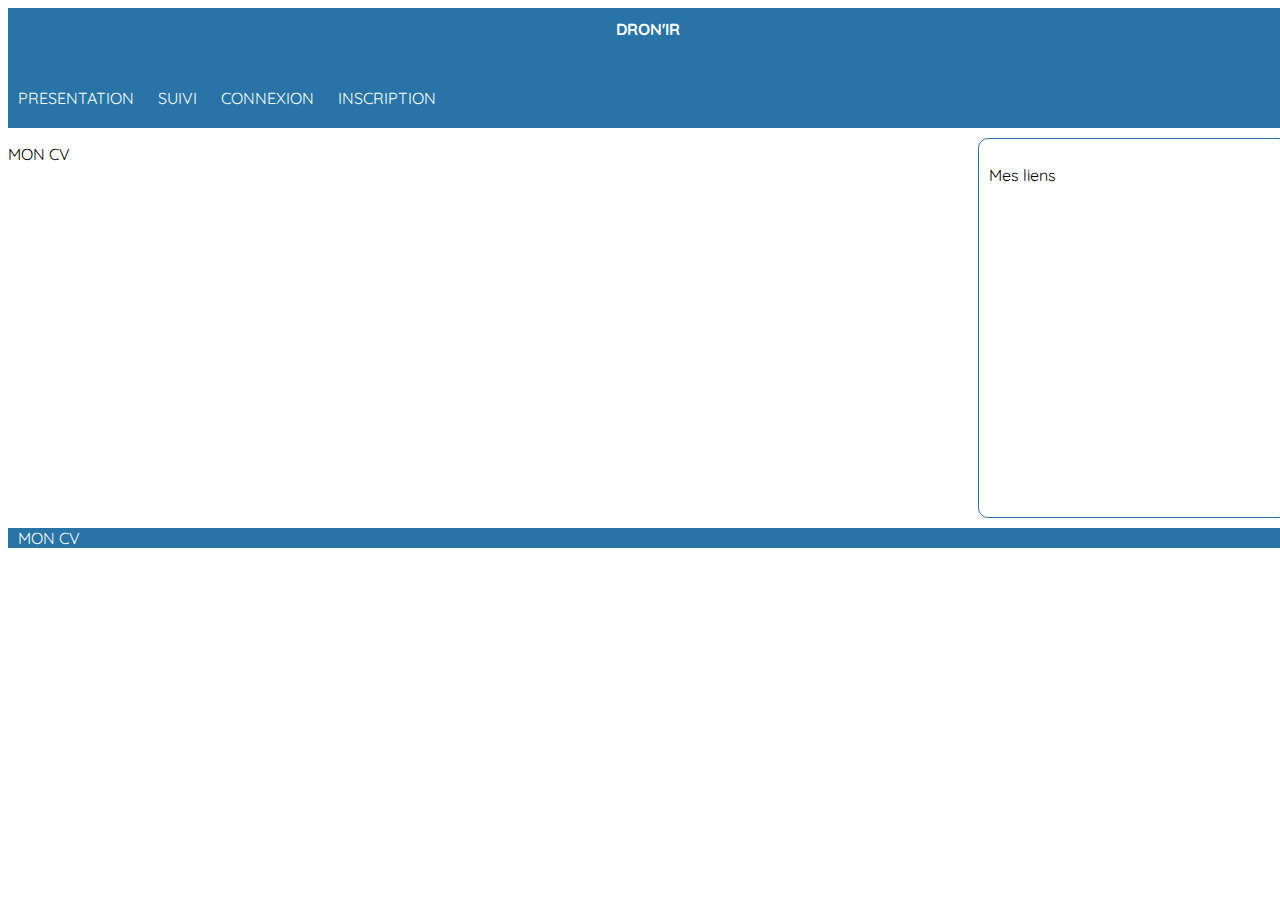
<file: TD3/index.html>
<!DOCTYPE html>
<html lang="en" dir="ltr">

<link rel="preconnect" href="https://fonts.googleapis.com">
<link rel="preconnect" href="https://fonts.gstatic.com" crossorigin>
<link href="https://fonts.googleapis.com/css2?family=Quicksand&display=swap" rel="stylesheet">
<link rel="stylesheet" href="ossature_grille.css">
<link rel="stylesheet" href="design.css">
  <head>
    <meta charset="utf-8">
    <meta name="viewport" content="width=device-width, initial-scale=1">
    <title></title>
  </head>
  <body>


      <header>
      <h1>DRON'IR</h1>
      <div class="lemenu">
        <div class="menu"></div>
        <div class="menu"></div>
        <div class="menu"></div>
      </div>
    </header>
      <nav>
        <a href="#">PRESENTATION</a>
        <a href="#">SUIVI</a>
        <a href="file:///C:/Users/RYSSOUF/Documents/DW1/TD3/formulaire_connexion.html">CONNEXION</a>
        <a href="file:///C:/Users/RYSSOUF/Documents/DW1/TD3/formulaire_inscription.html">INSCRIPTION</a>
      </nav>
      <aside class="">
        <p>Mes liens</p>
      </aside>
      <section>
        <p>MON CV</p>
      </section>
      <footer>
          <a href="file:///C:/Users/RYSSOUF/Documents/DW1/TD1/CV.html">MON CV</a>

      </footer>
  </body>
</html>
</file>
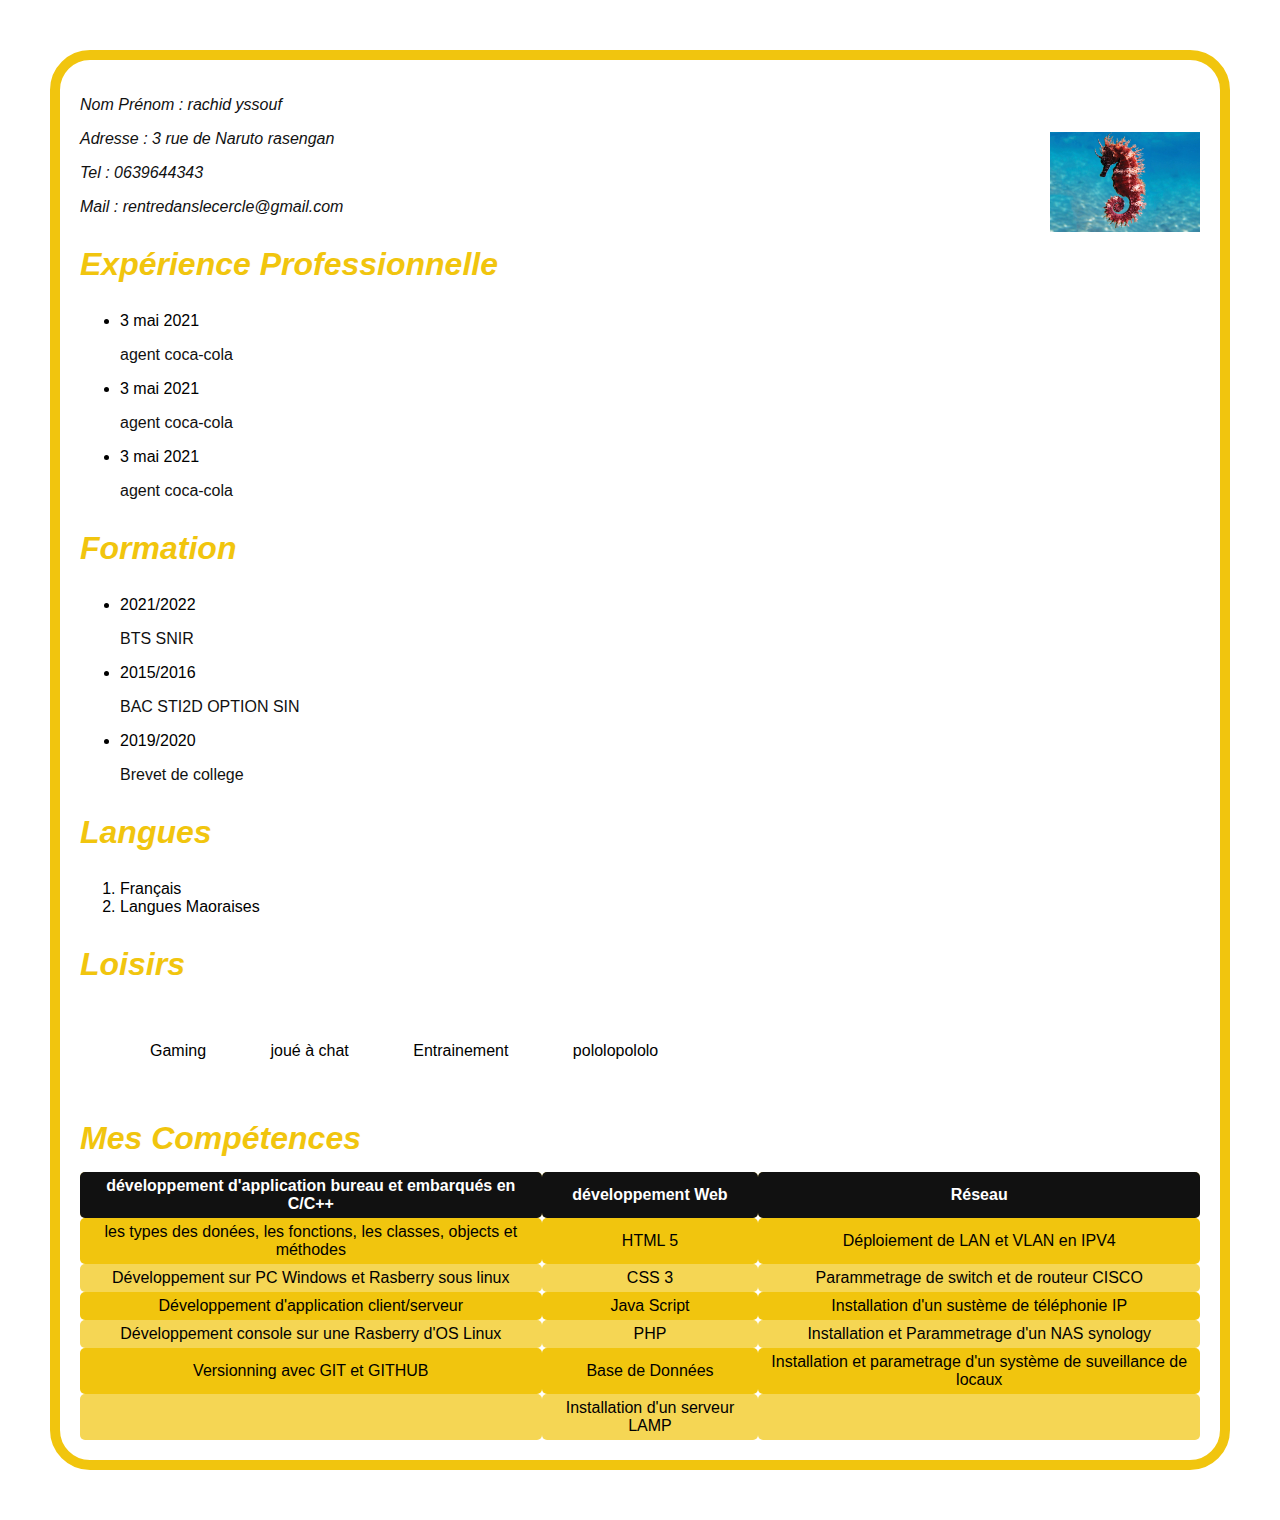
<file: CV.html>
<!DOCTYPE html>
<html lang="en" dir="ltr">
<link rel="stylesheet" href="CV.css">
  <head>
    <meta charset="utf-8">
    <title>Mon CV DE GEEK</title>
  </head>
  <body>
        <p class="haut">Nom Prénom : rachid yssouf</p>
        <p class="haut">Adresse : 3 rue de Naruto rasengan</p>
        <p class="haut">Tel : 0639644343</p>
        <p class="haut">Mail : rentredanslecercle@gmail.com</p>
        <img src="pic_trulli.jpg"  alt="Eren">

          <h1 >Expérience professionnelle </h1>
          <ul>
            <li>3 mai 2021  </li>
            <p>  agent coca-cola </p>
          </ul>
          <ul>
            <li>3 mai 2021  </li>
            <p>  agent coca-cola </p>
          </ul>
          <ul>
            <li>3 mai 2021  </li>
            <p>  agent coca-cola </p>
          </ul>
            <h1>Formation </h1>
            <ul>
              <li>2021/2022 </li>
            <p> BTS SNIR </p>
            </ul>
            <ul>
              <li>2015/2016 </li>
            <p> BAC STI2D OPTION SIN </p>
            </ul>
            <ul>
              <li>2019/2020 </li>
            <p> Brevet de college</p>
            </ul>

                    <h1>Langues</h1>
                        <ol>
                            <li>Français </li>
                            <li> Langues Maoraises </li>

                        </ol>

                <h1>Loisirs</h1>
                    <ul >
                        <li class="loisirs">Gaming </li>
                        <li class="loisirs">joué à chat </li>
                        <li class="loisirs">Entrainement </li>
                        <li class="loisirs">pololopololo </li>
                    </ul>
                    <h1>Mes compétences</h1>
                    <table align="center">
                      <tr>
                        <th>développement d'application bureau et embarqués en C/C++</th>
                        <th>développement Web</th>
                        <th>Réseau</th>
                      </tr>
                      <tr>
                        <td>les types des donées, les fonctions, les classes, objects et méthodes</td>
                        <td>HTML 5 </td>
                        <td>Déploiement de LAN et VLAN en IPV4</td>
                      </tr>
                      <tr class="toto">
                        <td >Développement sur PC Windows et Rasberry sous linux</td>
                        <td>CSS 3</td>
                        <td>Parammetrage de switch et de routeur CISCO</td>
                      </tr>
                      <tr>
                        <td>Développement d'application client/serveur </td>
                        <td>Java Script</td>
                        <td>Installation d'un sustème de téléphonie IP</td>
                      </tr>
                      <tr class="toto">
                        <td >Développement console sur une Rasberry d'OS Linux</td>
                        <td>PHP</td>
                        <td>Installation et Parammetrage d'un NAS synology</td>
                      </tr>
                      <tr>
                        <td>Versionning avec GIT et GITHUB</td>
                        <td>Base de Données </td>
                        <td>Installation et parametrage d'un système de suveillance de locaux</td>
                      </tr>
                      <tr>
                        <td></td>
                        <td>Installation d'un serveur LAMP</td>
                        <td></td>
                      </tr>
                    </table>

  </body>
</html>
</file>
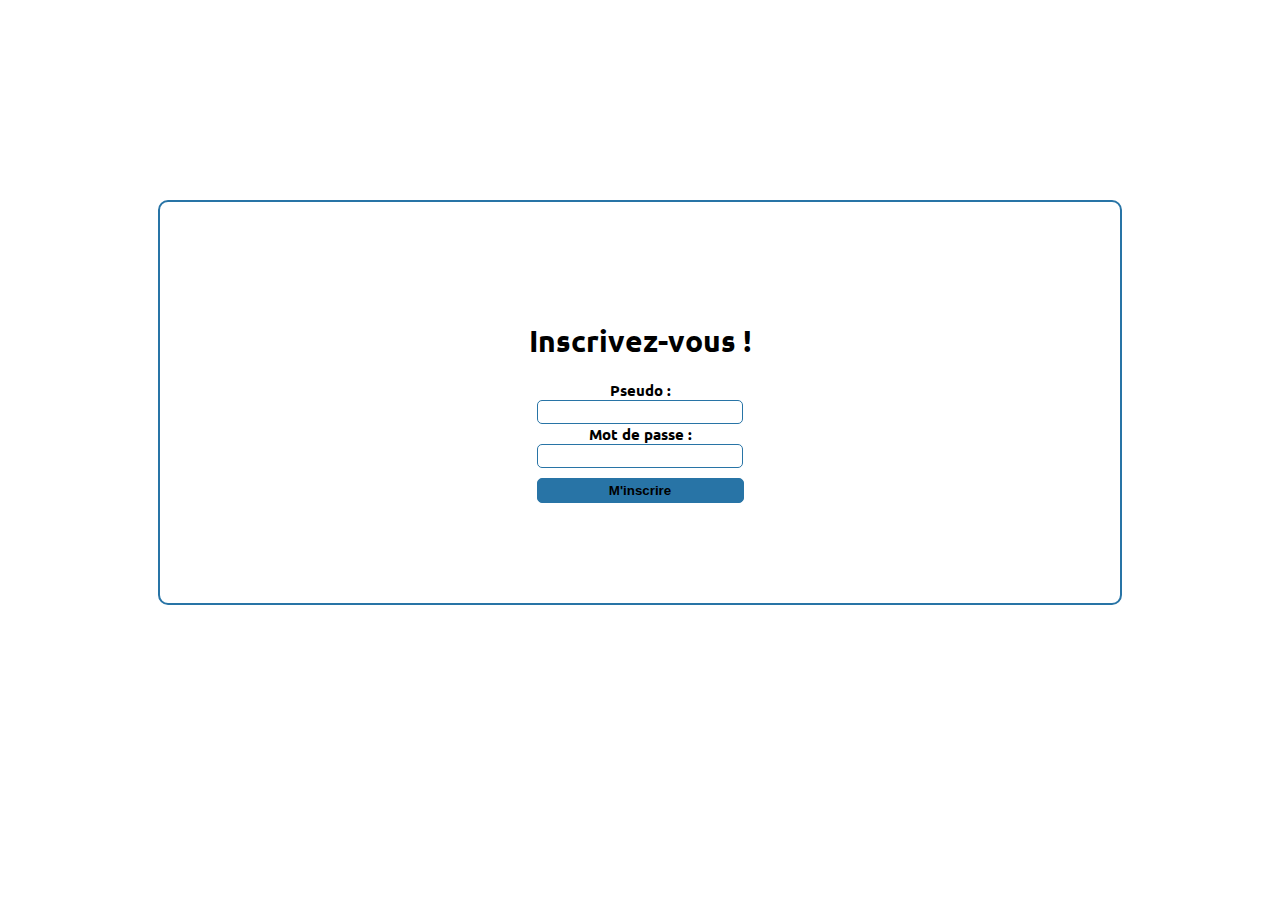
<file: TD3/formulaire_connexion.html>
<!DOCTYPE html>
<html lang="en" dir="ltr">
<link rel="preconnect" href="https://fonts.googleapis.com">
<link rel="preconnect" href="https://fonts.gstatic.com" crossorigin>
<link href="https://fonts.googleapis.com/css2?family=Ubuntu:wght@300&display=swap" rel="stylesheet">
  <head>
    <meta charset="utf-8">
    <title></title>
  </head>
  <link rel="stylesheet" href="formulaire.css">
  <body>
    <form action="" method="get" class="form-example">
<h1>Inscrivez-vous !</h1>
<label for="Pseudo">Pseudo : </label>
<br>
<input type="text" name="pseudo_utilisateur" id="pseudo" required>

<div class="form-example">
<label for="password">Mot de passe : </label>
<br>
<input type="password" name="Password" id="Password" required>
</div>
<div class="form-example">
<input id="pure" type="submit" value="M'inscrire">
</div>
</form>

  </body>
</html>
</file>
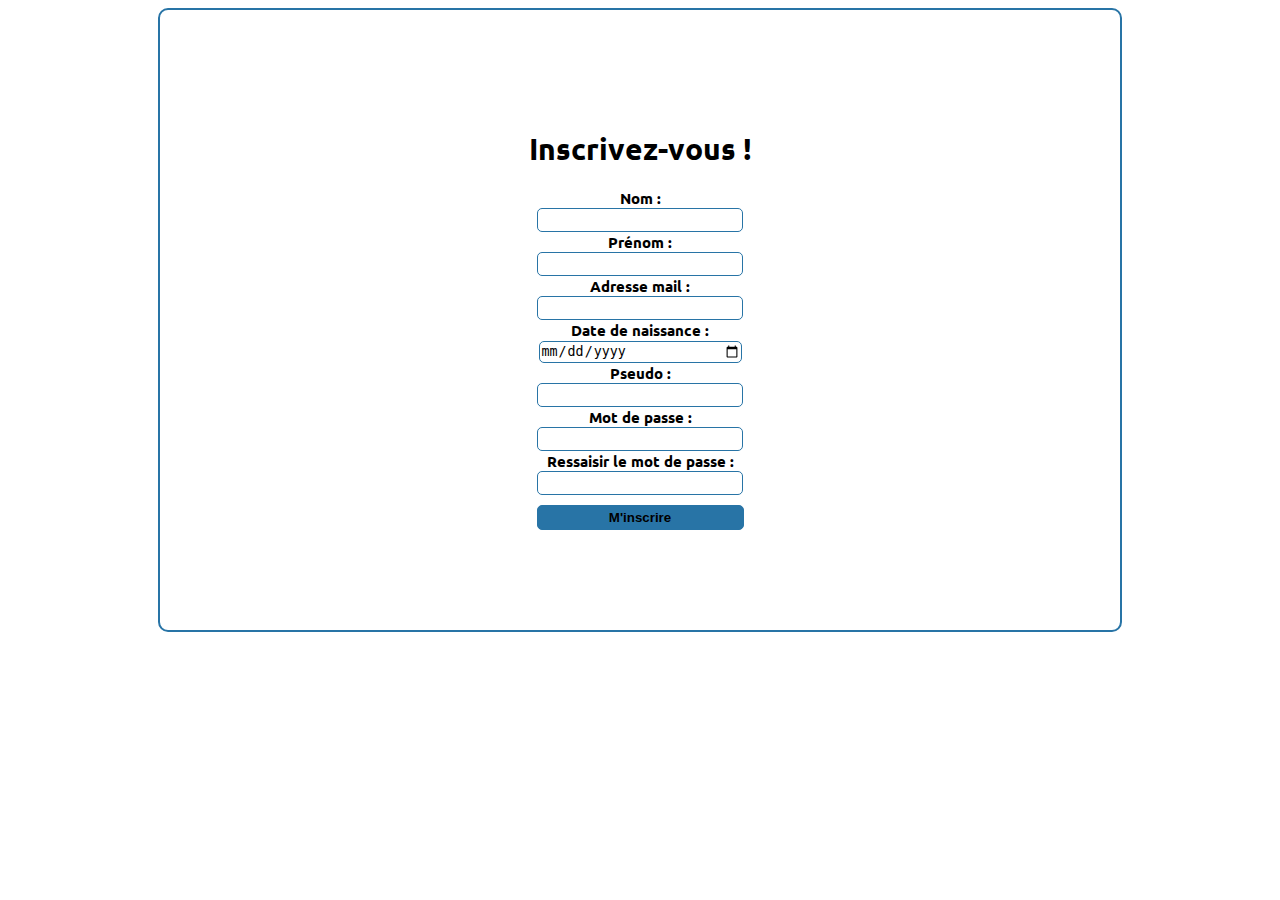
<file: TD3/formulaire_inscription.html>
<!DOCTYPE html>
<html lang="en" dir="ltr">
<link rel="preconnect" href="https://fonts.googleapis.com">
<link rel="preconnect" href="https://fonts.gstatic.com" crossorigin>
<link href="https://fonts.googleapis.com/css2?family=Ubuntu:wght@300&display=swap" rel="stylesheet">
  <head>
    <meta charset="utf-8">
    <title></title>
  </head>
  <link rel="stylesheet" href="formulaire_inscription.css">
  <body>

        <form action="" method="get" class="form-example">
  <h1>Inscrivez-vous !</h1>
  <label for="name">Nom : </label>
  <br>
  <input type="text" name="name" id="name" required>

  <div class="form-example">
  <label for="prenom">Prénom : </label>
  <br>
  <input type="text" name="Password" id="Password" required>
  </div>

  <div class="form-example">
  <label for="email">Adresse mail : </label>
  <br>
  <input type="text" name="Password" id="Password" required>
  </div>

  <div class="form-example">
  <label  for="birthday">Date de naissance : </label>
  <br>
  <input id="birthday" type="date" name="Password" id="Password" required>
  </div>

  <div class="form-example">
  <label for="email">Pseudo : </label>
  <br>
  <input type="text" name="Password" id="Password" required>
  </div>

  <div class="form-example">
  <label for="email">Mot de passe : </label>
  <br>
  <input type="text" name="Password" id="Password" required>
  </div>

  <div class="form-example">
  <label for="email">Ressaisir le mot de passe : </label>
  <br>
  <input type="text" name="Password" id="Password" required>
  </div>

  <div class="form-example">
  <input id="pure" type="submit" value="M'inscrire">
  </div>

        </form>

  </body>
</html>
</file>
<file: TD3/ossature_grille.css>
body{
  display: grid;
  width: 100%;
  height: 250px;
  grid-template-columns: 1fr 25%  ;
  grid-template-rows: 80px 40px 400px 1fr;
  grid-template-areas: "head head"
                        "nav nav"
                        "section aside "
                        "footer footer"
}

header{
        grid-area: head;
}

nav{
        grid-area: nav;
}

section{
        grid-area: section;
        display: inline;
}

aside{
        grid-area: aside;
}

footer{
        grid-area: footer;
}

@media (max-width: 800px)  {
body{  display: grid;
  grid-template-columns: 100%;
  grid-template-rows: 80px auto 400px  1fr;
  grid-template-areas: "head "
                        "nav "
                        "section "
                        "footer "
    }

    aside, nav{
      display: none;
    }
 .menu{
  width: 35px;
  height: 5px;
  background-color: black;
  margin: 6px 0;
  background-color: white;
}
.lemenu{
 float: left;
 padding-left: 10px;
}
}
</file>
<file: TD3/design.css>
body{
font-family: 'Quicksand', sans-serif;
}

header,nav,footer{
  background-color: #2874a6;
  color: white;
}

header h1{
  margin: 0.7rem 0 0.7rem 0;
  padding-top: 0px;
  font-size: 1rem;
  text-align: center;
  font-variant: small-caps;
}

nav, {
  padding: 0 20px 0 20px;
}

nav a, footer a {
  font-size: 1rem;
  color: white;
  margin: 0;
  padding: 0 10px 0 10px;
  text-align: center;
  font-variant: small-caps;
  text-decoration: none;
}

nav a:hover{
  border-bottom: solid 2px white;
  transition-duration: 0.3s;
}

aside{
  margin: 10px 0 10px 10px;
  padding: 10px;
  border: solid 1px #2874a6;
  border-radius: 10px;
}
</file>
<file: CV.css>
body{
   font-family: Arial, Helvetica, sans-serif;
   border: 10px solid #f1c50e;
   border-radius: 40px;
   margin : 50px;
   padding: 20px;
 }
 h1{
   color: #f1c50e;
   font-size: 2em;
   font-style: italic;
   font-weight: bold;
   text-transform: capitalize;
   line-height: 200%;
   margin: .1rem 0;
}

.haut{
  text-align: left;
  font-style: italic;
}
.loisirs{
  display:inline-flex;
  list-style: none;
  margin:30px;
}
p{
  color: #111111;

}
  table {
  border-collapse: collapse;
  text-align: center;
  }
  tr:nth-child(even){
    background-color: #f1c50e;}

    tr:nth-child(odd){
      background-color: #f5d654;}
  th {
    color: white;
    background-color: #111111;
  padding: 5px;
  border-radius: 5px;

  }
  td {
  text-align: center;
  padding: 5px;
  border-radius: 5px;
  }

img{
  width: 150px;
  float: right;
  margin-top: -100px;
  background-position: right;
}
</file>
<file: TD3/formulaire.css>
body{
  font-family: 'Ubuntu', sans-serif;
}
h1{
  text-align: center;
}
.form-example label{

}
form{
  text-align: center;
    font-size: 15px;
    font-weight: bold;
    border: 2px solid #2874a6;
    border-radius: 10px;
    display: block;
    padding-top: 100px;
    padding-bottom: 100px;
    text-align: center;
    margin: 200px 150px 0 150px;
}
input{
  border: 1px solid #2874a6;
  width: 200px;
  height: 20px;
  border-radius: 5px;
}
#pure {
  width: 207px;
  height: 25px;
  margin-top: 10px;
  font-weight: bold;
  background-color: #2874a6;
}
#pure:hover{
  color: white;
}
</file>
<file: TD3/formulaire_inscription.css>
form{
  font-size: 15px;
  font-weight: bold;
  border: 2px solid #2874a6;
  border-radius: 10px;
  display: block;
  padding-top: 100px;
  padding-bottom: 100px;
  text-align: center;
  margin: 0 150px 0 150px;
  font-family: 'Ubuntu', sans-serif;
}
h1{

}

#pure {
  width: 207px;
  height: 25px;
  margin-top: 10px;
  font-weight: bold;
  background-color: #2874a6;
}
#pure:hover{
  color: white;
}

#birthday{
  width: 200px;
  height: 20px;
}
input{
  border: 1px solid #2874a6;
  width: 200px;
  height: 20px;
  border-radius: 5px;
}
</file>
